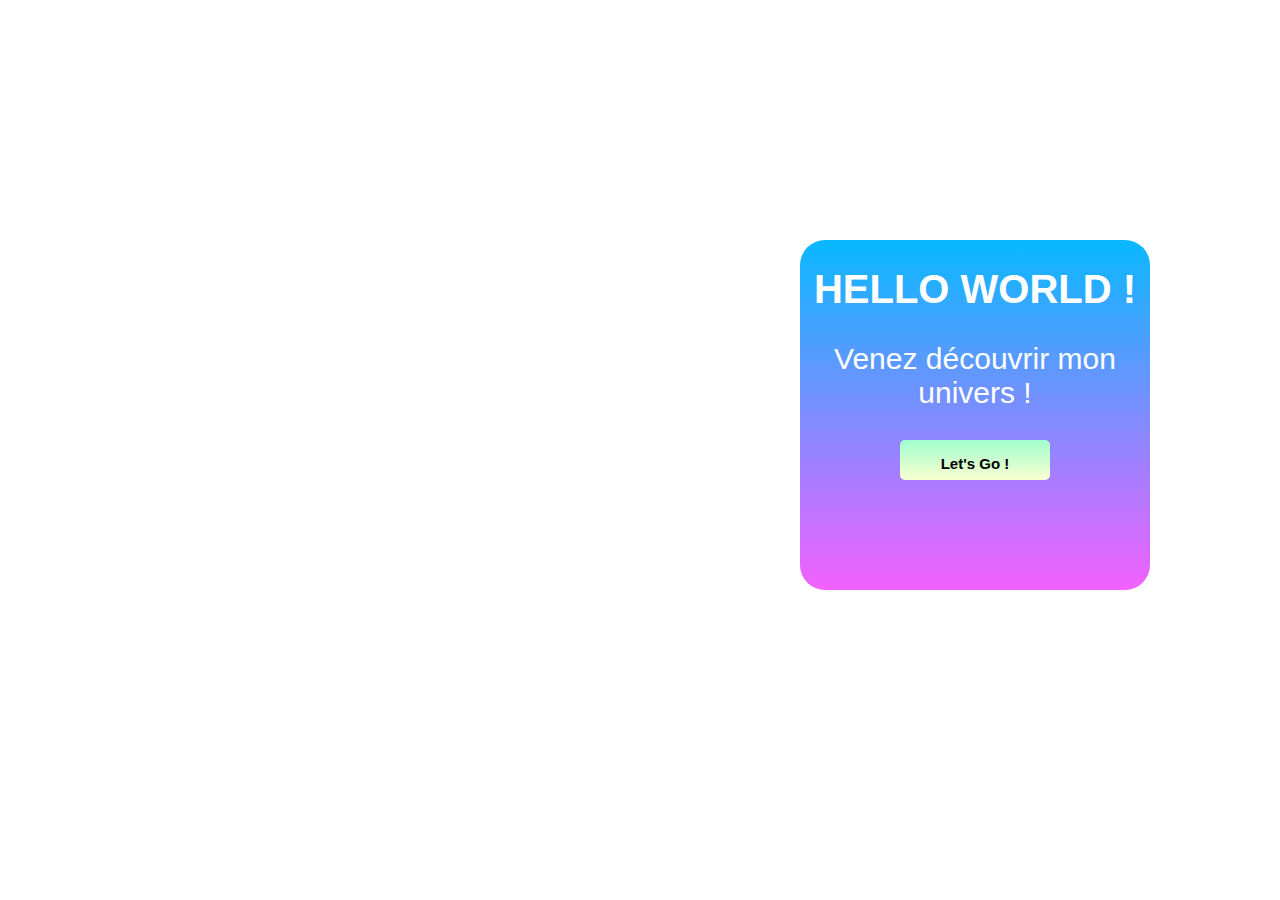
<file: index.html>
<!DOCTYPE html>
<html>
<head>
	<title>Alexis le BG</title>
	<link rel="stylesheet" type="text/css" href="stylebouton.css">
</head>

<body>
	<div class="container">
	
<h1>HELLO WORLD !</h1>
<p>Venez découvrir mon univers !</p>

<div id="bouton">
<a href="pageperso.html">
<button id="button">Let's Go !</button>
</a>
</div>



























	</div>
</body>







</html>
</file>
<file: stylebouton.css>
div.container{
	width: 350px;
	height: 350px;
	position: absolute;
	margin-left: 50em;
	margin-top: 15em;
	border-radius: 25px;
	background: linear-gradient(#09B8FF, #F361FF)
}

body{
	margin: 0;
	background-image: url(https://images.hdqwalls.com/wallpapers/abstract-lines-dark-4k-mg.jpg);
}

h1{
	text-align: center;
	font-size: 40px;
	font-family: arial;
	color: white;
}

p{
	text-align: center;
	font-family: arial;
	font-size: 30px;
	color: white;
}

#button{
	width: 150px;
	height: 40px;
	font-size: 15px;
	padding: 1em;
	border: none;
	font-weight: bold;
	background: linear-gradient(#A1FFCE, #FAFFD1);
	color: black;
	border-radius: 5px;
	transition: transform 0.5s, filter 0.5s;
	outline: 0;
}

#bouton{
	text-align: center;
}
</file>
